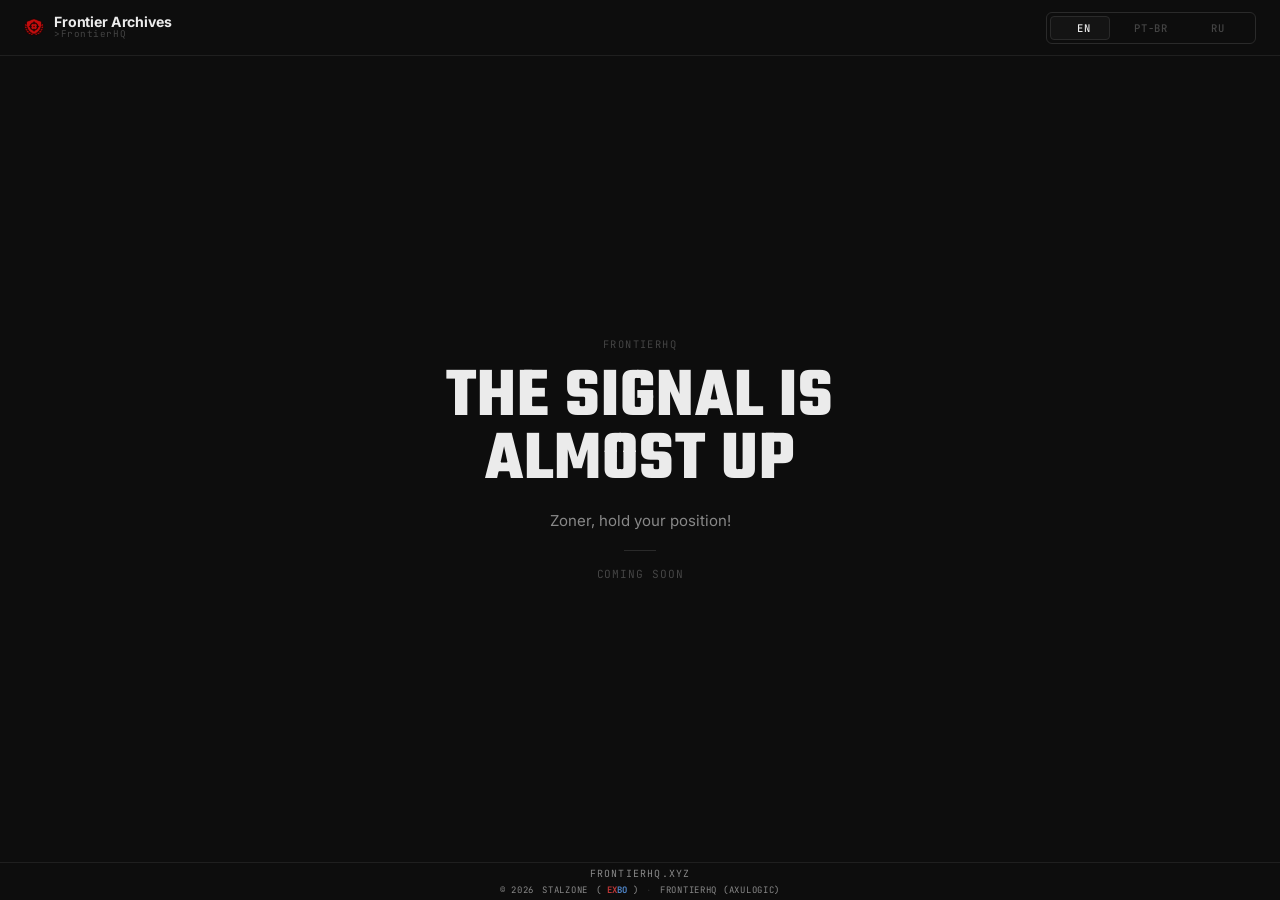
<file: index.html>
<!doctype html>
<html lang="en">
  <head>
    <meta charset="utf-8" />
    <meta name="viewport" content="width=device-width, initial-scale=1" />
    <title>Frontier Archives - STALZONE</title>
    <meta
      name="description"
      content="FrontierHQ is a STALZONE companion utility focused on market signals, trading context, and field-ready tools for zoners."
    />
    <meta name="robots" content="index,follow,max-image-preview:large" />
    <meta name="theme-color" content="#0d0d0d" />
    <meta name="application-name" content="FrontierHQ" />
    <meta name="apple-mobile-web-app-title" content="FrontierHQ" />
    <meta name="format-detection" content="telephone=no" />
    <meta name="color-scheme" content="dark" />
    <meta property="og:type" content="website" />
    <meta property="og:site_name" content="FrontierHQ" />
    <meta property="og:title" content="Frontier Archives - STALZONE" />
    <meta
      property="og:description"
      content="FrontierHQ is a STALZONE companion utility focused on market signals, trading context, and field-ready tools for zoners."
    />
    <meta property="og:url" content="https://frontierhq.xyz/" />
    <meta property="og:image" content="https://frontierhq.xyz/assets/icons/android-chrome-192x192.png" />
    <meta property="og:locale" content="en_US" />
    <meta name="twitter:card" content="summary" />
    <meta name="twitter:title" content="Frontier Archives - STALZONE" />
    <meta
      name="twitter:description"
      content="FrontierHQ is a STALZONE companion utility focused on market signals, trading context, and field-ready tools for zoners."
    />
    <meta name="twitter:image" content="https://frontierhq.xyz/assets/icons/android-chrome-192x192.png" />
    <link rel="canonical" href="https://frontierhq.xyz/" />
    <link rel="icon" href="./favicon.ico" sizes="any" />
    <link rel="icon" type="image/png" sizes="16x16" href="./assets/icons/favicon-16x16.png" />
    <link rel="icon" type="image/png" sizes="32x32" href="./assets/icons/favicon-32x32.png" />
    <link rel="icon" type="image/png" sizes="96x96" href="./assets/icons/favicon-96x96.png" />
    <link rel="apple-touch-icon" href="./assets/icons/apple-touch-icon.png" />
    <link rel="manifest" href="./site.webmanifest" />
    <link rel="preload" href="./assets/icons/favicon-32x32.png" as="image" />
    <link rel="stylesheet" href="./styles.css" />
    <meta name="msapplication-config" content="./browserconfig.xml" />
    <script type="application/ld+json">
      {
        "@context": "https://schema.org",
        "@type": "WebSite",
        "name": "FrontierHQ",
        "url": "https://frontierhq.xyz/",
        "description": "FrontierHQ is a STALZONE companion utility focused on market signals, trading context, and field-ready tools for zoners.",
        "inLanguage": "en"
      }
    </script>
  </head>
  <body data-lang="en">
    <div class="landing-shell">
      <header class="topbar" aria-label="FrontierHQ topbar">
        <a class="brand" href="./" aria-label="Frontier Archives home">
          <img class="brand__icon" src="./assets/icons/favicon-32x32.png" alt="" width="20" height="20" />
          <span class="brand__text">
            <span class="brand__name">Frontier Archives</span>
            <span class="brand__domain">>FrontierHQ</span>
          </span>
        </a>

        <nav class="language-switcher" aria-label="Language switcher">
          <span class="language-switcher__rail" aria-hidden="true"></span>
          <span class="language-switcher__thumb" aria-hidden="true"></span>
          <button class="language-switcher__button is-active" type="button" data-lang-switch="en">EN</button>
          <button class="language-switcher__button" type="button" data-lang-switch="pt-BR">PT-BR</button>
          <button class="language-switcher__button" type="button" data-lang-switch="ru">RU</button>
        </nav>
      </header>

      <main class="hero" aria-labelledby="landing-title">
        <section class="hero__copy">
          <span class="hero__eyebrow" data-i18n="hero.eyebrow">FrontierHQ</span>
          <h1 id="landing-title" data-i18n="hero.title" data-text="The signal is almost up">The signal is almost up</h1>
          <p class="hero__lede" data-i18n="hero.lede">Zoner, hold your position!</p>
          <hr class="hero__divider" aria-hidden="true" />
          <p class="hero__status" data-i18n="hero.status">Coming soon</p>
        </section>
      </main>

      <footer class="footer" aria-label="Credits">
        <div class="footer__stack">
          <span class="footer__brandline" data-i18n="footer.brandline">frontierhq.xyz</span>
          <span class="footer__note">
            <span data-i18n="footer.copyrightPrefix">© 2026</span>
            <span data-i18n="footer.stalzone">Stalzone</span>
            <span class="footer__exbo-wrap">
              <span aria-hidden="true">(</span>
              <span class="footer__org footer__org--exbo" aria-label="EXBO">
                <span class="footer__org-ex">EX</span><span class="footer__org-bo">BO</span>
              </span>
              <span aria-hidden="true">)</span>
            </span>
            <span class="footer__divider-dot" aria-hidden="true">·</span>
            <span data-i18n="footer.frontier">FrontierHQ (Axulogic)</span>
          </span>
        </div>
      </footer>
    </div>

    <script src="./script.js"></script>
  </body>
</html>
</file>
<file: styles.css>
@import url("https://fonts.googleapis.com/css2?family=Inter:wght@400;500;600;700;800&family=JetBrains+Mono:wght@400;500&family=Teko:wght@600;700&family=Oswald:wght@600;700&family=PT+Mono&display=swap");

/* ─── Tokens ─── */
:root {
  --font-ui:   "Inter", -apple-system, BlinkMacSystemFont, "Segoe UI", sans-serif;
  --font-mono: "JetBrains Mono", "SFMono-Regular", Consolas, monospace;
  --font-display: "Teko", "Inter", -apple-system, BlinkMacSystemFont, "Segoe UI", sans-serif;
  --font-ui-ru: "Inter", "Segoe UI", "Arial", sans-serif;
  --font-mono-ru: "PT Mono", "JetBrains Mono", "SFMono-Regular", Consolas, monospace;
  --font-display-ru: "Oswald", "Inter", "Segoe UI", sans-serif;

  --bg:        #0d0d0d;
  --surface:   #141414;
  --border:    #1f1f1f;
  --border-hi: #2a2a2a;

  --text-1: #ebebeb;
  --text-2: #888;
  --text-3: #444;

  --accent: #ef4444;

  --switch-w:  210px;
  --switch-h:  32px;
  --thumb-w:   60px;

  --topbar-h:  56px;
  --footer-h:  38px;

  --radius:    6px;
  --ease:      cubic-bezier(0.22, 1, 0.36, 1);
  --t:         220ms var(--ease);
}

/* ─── Reset ─── */
*, *::before, *::after { box-sizing: border-box; margin: 0; padding: 0; }

html, body {
  width: 100%;
  height: 100%;
  overflow: hidden;
}

body {
  background: var(--bg);
  color: var(--text-1);
  font-family: var(--font-ui);
  -webkit-font-smoothing: antialiased;
  text-rendering: optimizeLegibility;
}

html[lang="ru"] body {
  font-family: var(--font-ui-ru);
}

button { font: inherit; cursor: pointer; }

/* ─── Layout shell ─── */
.landing-shell {
  display: grid;
  grid-template-rows: var(--topbar-h) 1fr var(--footer-h);
  width: 100%;
  height: 100dvh;
}

/* ─── Topbar ─── */
.topbar {
  display: grid;
  grid-template-columns: 1fr auto;
  align-items: center;
  gap: 16px;
  padding: 0 24px;
  border-bottom: 1px solid var(--border);
}

.brand {
  display: inline-flex;
  align-items: center;
  gap: 10px;
  text-decoration: none;
  color: var(--text-1);
  min-width: 0;
}

.brand__icon {
  width: 20px;
  height: 20px;
  flex-shrink: 0;
  opacity: 0.85;
}

.brand__text {
  display: flex;
  flex-direction: column;
  gap: 1px;
  min-width: 0;
}

.brand__name {
  font-size: 0.88rem;
  font-weight: 700;
  letter-spacing: -0.01em;
  line-height: 1;
  color: var(--text-1);
}

.brand__domain {
  font-family: var(--font-mono);
  font-size: 0.58rem;
  font-weight: 400;
  letter-spacing: 0.06em;
  color: var(--text-3);
  line-height: 1;
}

html[lang="ru"] .brand__domain,
html[lang="ru"] .language-switcher__button,
html[lang="ru"] .hero__eyebrow,
html[lang="ru"] .hero__status,
html[lang="ru"] .footer {
  font-family: var(--font-mono-ru);
}

/* ─── Language switcher ─── */
.language-switcher {
  position: relative;
  display: inline-grid;
  grid-template-columns: repeat(3, 1fr);
  align-items: center;
  width: var(--switch-w);
  height: var(--switch-h);
  padding: 3px;
  border: 1px solid var(--border-hi);
  border-radius: var(--radius);
  isolation: isolate;
}

.language-switcher__rail,
.language-switcher__thumb {
  position: absolute;
  border-radius: calc(var(--radius) - 2px);
}

.language-switcher__rail {
  inset: 0;
}

.language-switcher__thumb {
  top: 3px;
  bottom: 3px;
  left: 3px;
  width: var(--thumb-w);
  background: var(--surface);
  border: 1px solid var(--border-hi);
  transform: translateX(var(--switch-thumb-x, 0));
  transition: transform var(--t);
  z-index: 1;
}

.language-switcher__button {
  position: relative;
  z-index: 2;
  height: 100%;
  padding: 0 8px;
  border: none;
  border-radius: calc(var(--radius) - 2px);
  background: transparent;
  color: var(--text-3);
  font-family: var(--font-mono);
  font-size: 0.66rem;
  font-weight: 500;
  letter-spacing: 0.08em;
  text-transform: uppercase;
  transition: color 140ms ease;
}

.language-switcher__button:hover {
  color: var(--text-2);
}

.language-switcher__button.is-active {
  color: var(--text-1);
}

/* ─── Hero ─── */
.hero {
  display: flex;
  align-items: center;
  justify-content: center;
  padding: 0 24px;
}

.hero__copy {
  display: flex;
  flex-direction: column;
  align-items: center;
  gap: 16px;
  width: min(100%, 560px);
  text-align: center;
  animation: rise 500ms var(--ease) both;
}

.hero__eyebrow {
  font-family: var(--font-mono);
  font-size: 0.65rem;
  font-weight: 400;
  letter-spacing: 0.14em;
  text-transform: uppercase;
  color: var(--text-3);
}

.hero h1 {
  position: relative;
  display: inline-block;
  font-family: var(--font-display);
  font-size: clamp(2.6rem, 5.5vw, 4.8rem);
  font-weight: 700;
  letter-spacing: 0.015em;
  line-height: 0.9;
  color: var(--text-1);
  animation: signal-drift 8.2s var(--ease) infinite;
  text-transform: uppercase;
}

html[lang="ru"] .hero h1 {
  font-family: var(--font-display-ru);
  letter-spacing: 0.01em;
  line-height: 0.94;
}

.hero h1::before,
.hero h1::after {
  position: absolute;
  inset: 0;
  content: attr(data-text);
  pointer-events: none;
}

.hero h1::before {
  color: rgba(255, 255, 255, 0.92);
  text-shadow: -1px 0 rgba(239, 68, 68, 0.24);
  opacity: 0;
  animation: signal-slice-a 8.2s linear infinite;
}

.hero h1::after {
  color: rgba(255, 255, 255, 0.7);
  text-shadow: 1px 0 rgba(103, 232, 249, 0.18);
  opacity: 0;
  animation: signal-slice-b 8.2s linear infinite;
}

.hero__lede {
  max-width: 40ch;
  color: var(--text-2);
  font-size: 0.94rem;
  font-weight: 400;
  line-height: 1.65;
}

@keyframes signal-drift {
  0%,
  13%,
  18%,
  49%,
  54%,
  100% {
    transform: translate3d(0, 0, 0);
    filter: none;
  }

  14% {
    transform: translate3d(0.012em, 0, 0);
  }

  15% {
    transform: translate3d(-0.016em, 0.004em, 0);
  }

  16% {
    transform: translate3d(0.008em, -0.004em, 0);
  }

  50% {
    transform: translate3d(-0.008em, 0, 0);
  }

  51% {
    transform: translate3d(0.02em, 0.006em, 0);
    filter: brightness(1.04);
  }

  52% {
    transform: translate3d(-0.01em, -0.004em, 0);
  }
}

@keyframes signal-slice-a {
  0%,
  13%,
  18%,
  49%,
  54%,
  100% {
    opacity: 0;
    transform: translate3d(0, 0, 0);
    clip-path: inset(0 0 0 0);
  }

  14% {
    opacity: 0.34;
    transform: translate3d(-0.022em, 0, 0);
    clip-path: inset(10% 0 46% 0);
  }

  15% {
    opacity: 0.28;
    transform: translate3d(0.016em, 0, 0);
    clip-path: inset(54% 0 16% 0);
  }

  50% {
    opacity: 0.22;
    transform: translate3d(-0.016em, 0.004em, 0);
    clip-path: inset(28% 0 38% 0);
  }

  51% {
    opacity: 0.32;
    transform: translate3d(0.02em, -0.004em, 0);
    clip-path: inset(66% 0 8% 0);
  }
}

@keyframes signal-slice-b {
  0%,
  13%,
  18%,
  49%,
  54%,
  100% {
    opacity: 0;
    transform: translate3d(0, 0, 0);
    clip-path: inset(0 0 0 0);
  }

  14% {
    opacity: 0.18;
    transform: translate3d(0.022em, 0, 0);
    clip-path: inset(44% 0 24% 0);
  }

  16% {
    opacity: 0.26;
    transform: translate3d(-0.014em, 0.005em, 0);
    clip-path: inset(16% 0 56% 0);
  }

  51% {
    opacity: 0.2;
    transform: translate3d(0.018em, 0, 0);
    clip-path: inset(18% 0 52% 0);
  }

  52% {
    opacity: 0.24;
    transform: translate3d(-0.016em, 0, 0);
    clip-path: inset(58% 0 14% 0);
  }
}

.hero__divider {
  width: 32px;
  height: 1px;
  border: none;
  background: var(--border-hi);
}

.hero__status {
  font-family: var(--font-mono);
  font-size: 0.7rem;
  letter-spacing: 0.08em;
  text-transform: uppercase;
  color: var(--text-3);
}

.hero__return {
  color: inherit;
  text-decoration: none;
  border-bottom: 1px solid transparent;
  transition: border-color 140ms ease, color 140ms ease;
}

.hero__return:hover,
.hero__return:focus-visible {
  color: var(--text-2);
  border-color: var(--border-hi);
  outline: none;
}

/* ─── Footer ─── */
.footer {
  display: flex;
  align-items: center;
  justify-content: center;
  padding: 0 24px;
  border-top: 1px solid var(--border);
  color: var(--text-3);
  animation: rise 600ms var(--ease) both;
}

.footer__stack {
  display: flex;
  flex-direction: column;
  align-items: center;
  justify-content: center;
  gap: 4px;
  text-align: center;
}

.footer__brandline,
.footer__note {
  font-family: var(--font-mono);
  text-transform: uppercase;
}

.footer__brandline {
  color: var(--text-2);
  font-size: 0.62rem;
  letter-spacing: 0.12em;
}

.footer__note {
  display: inline-flex;
  align-items: center;
  justify-content: center;
  flex-wrap: wrap;
  gap: 8px;
  color: var(--text-2);
  font-size: 0.56rem;
  letter-spacing: 0.08em;
}

.footer__divider-dot {
  color: var(--border-hi);
}

.footer__exbo-wrap {
  display: inline-flex;
  align-items: center;
  gap: 0.32rem;
}

.footer__org {
  font-weight: 700;
}

.footer__org--exbo {
  letter-spacing: 0.02em;
}

.footer__org-ex {
  color: rgba(239, 68, 68, 0.78);
}

.footer__org-bo {
  color: rgba(96, 165, 250, 0.78);
}

/* ─── Keyframes ─── */
@keyframes rise {
  from { opacity: 0; transform: translateY(10px); }
  to   { opacity: 1; transform: translateY(0);    }
}

/* ─── Responsive ─── */
@media (max-width: 640px) {
  .landing-shell {
    grid-template-rows: auto 1fr auto;
  }

  .topbar {
    grid-template-columns: 1fr;
    justify-items: start;
    gap: 10px;
    padding: 12px 16px;
  }

  .language-switcher {
    width: 100%;
    max-width: var(--switch-w);
  }

  .hero {
    padding: 24px 16px;
  }

  .footer {
    padding: 10px 16px;
  }

  .footer__note {
    gap: 6px 8px;
  }
}

@media (max-height: 640px) {
  .hero h1 {
    font-size: clamp(2rem, 4vw, 3.2rem);
  }

  .hero__copy {
    gap: 12px;
  }
}

@media (prefers-reduced-motion: reduce) {
  *, *::before, *::after {
    animation: none !important;
    transition-duration: 0.01ms !important;
  }
}
</file>
